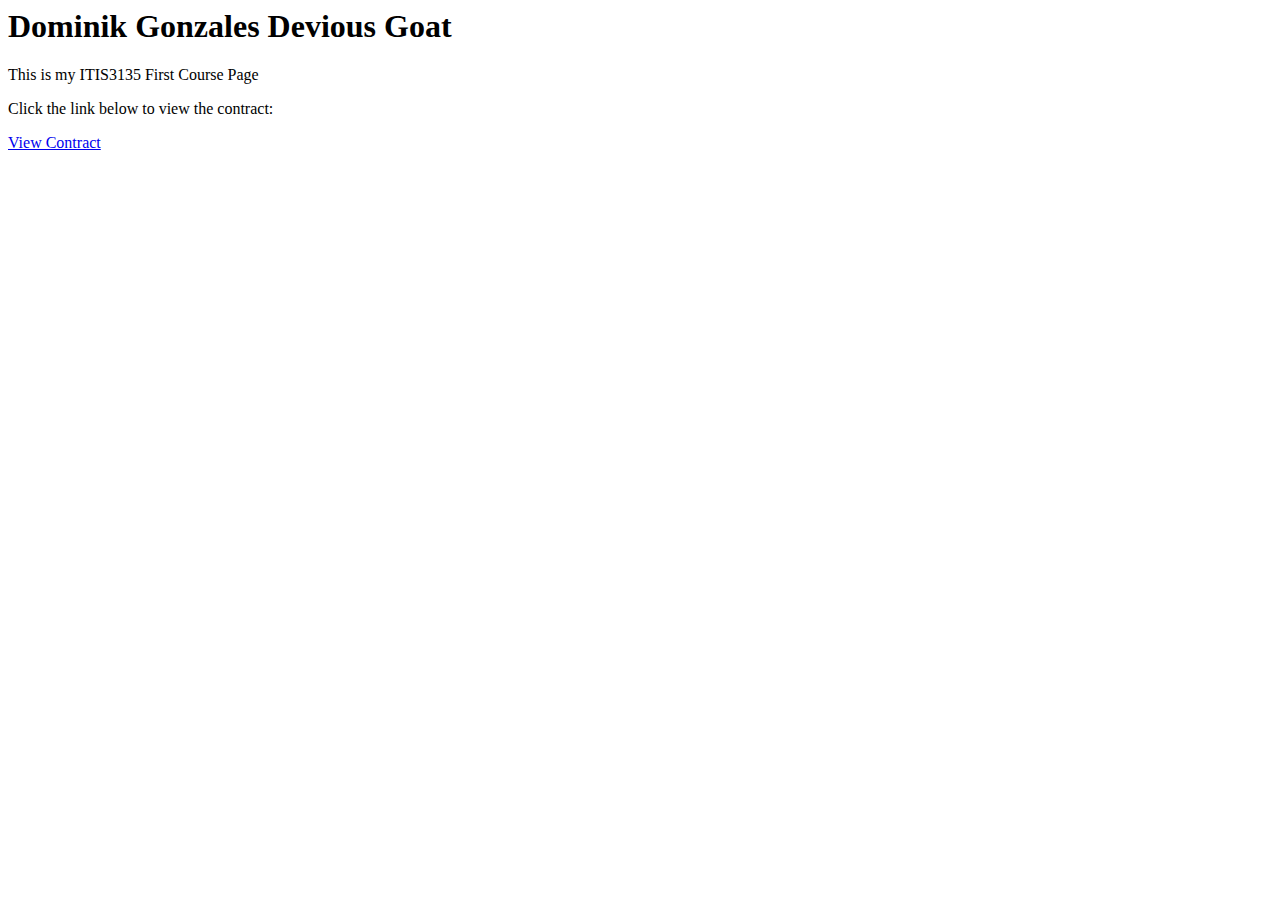
<file: index.html>
<title>ITIS3135 First Course Page</title>
</head>
<body>
    <h1>Dominik Gonzales Devious Goat</h1>
    <p>This is my ITIS3135 First Course Page</p>
    <p>Click the link below to view the contract:</p>
    
    <!-- Link to contract.html -->
    <a href="contract.html">View Contract</a>
</body>
</file>
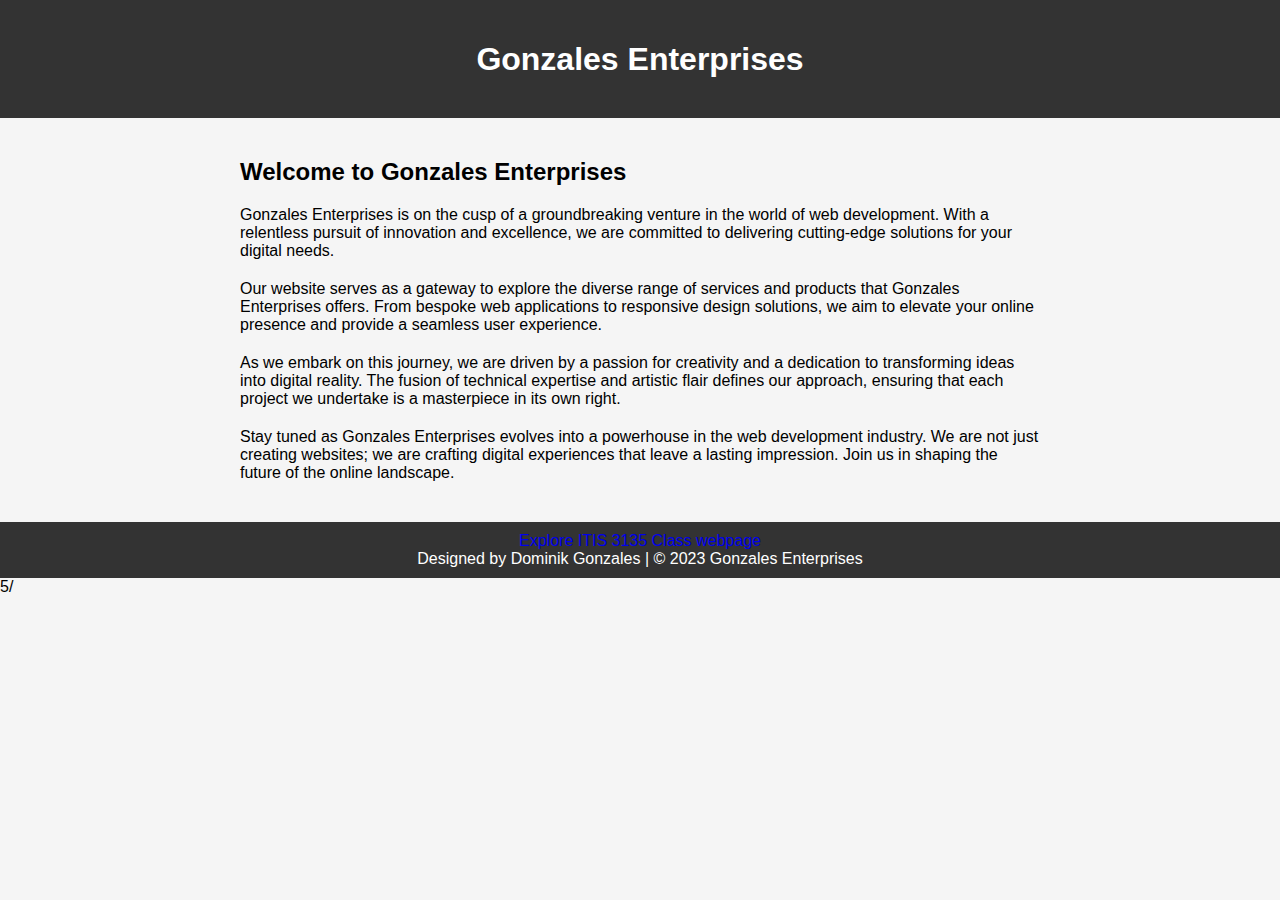
<file: itis3135/gonzalesenterprise.com/index.html>
<!DOCTYPE html>
<html>

<head>
    <meta charset="UTF-8">
    <title>Dominik Gonzales || ITIS 3135 || Gonzales Enterprises</title>
    <style>
        body {
            font-family: 'Segoe UI', Tahoma, Geneva, Verdana, sans-serif;
            background-color: #f5f5f5;
            margin: 0;
            padding: 0;
            box-sizing: border-box;
        }

        header {
            background-color: #333;
            color: #fff;
            text-align: center;
            padding: 20px 0;
        }

        footer {
            background-color: #333;
            color: #fff;
            text-align: center;
            padding: 10px 0;
        }

        .container {
            max-width: 800px;
            margin: 0 auto;
            padding: 20px;
        }

        a {
            color: rgb(63, 28, 28)6a;
            text-decoration: none;
        }

        a:hover {
            color: #8a0000; /* Darker red on hover */
        }

        h1, h2, p {
            margin-bottom: 20px;
        }
    </style>
</head>

<body>
    <header>
        <h1>Gonzales Enterprises</h1>
    </header>

    <div class="container">
        <h2>Welcome to Gonzales Enterprises</h2>
        <p>Gonzales Enterprises is on the cusp of a groundbreaking venture in the world of web development. With a relentless pursuit of innovation and excellence, we are committed to delivering cutting-edge solutions for your digital needs.</p>

        <p>Our website serves as a gateway to explore the diverse range of services and products that Gonzales Enterprises offers. From bespoke web applications to responsive design solutions, we aim to elevate your online presence and provide a seamless user experience.</p>

        <p>As we embark on this journey, we are driven by a passion for creativity and a dedication to transforming ideas into digital reality. The fusion of technical expertise and artistic flair defines our approach, ensuring that each project we undertake is a masterpiece in its own right.</p>

        <p>Stay tuned as Gonzales Enterprises evolves into a powerhouse in the web development industry. We are not just creating websites; we are crafting digital experiences that leave a lasting impression. Join us in shaping the future of the online landscape.</p>
    </div>

    <footer>
        <a href="https://webpages.charlotte.edu/dgonza37/itis3135/">Explore ITIS 3135 Class webpage</a>
        <br> Designed by Dominik Gonzales</a> | &copy; 2023 Gonzales Enterprises
    </footer>5/
</body>

</html>
</file>
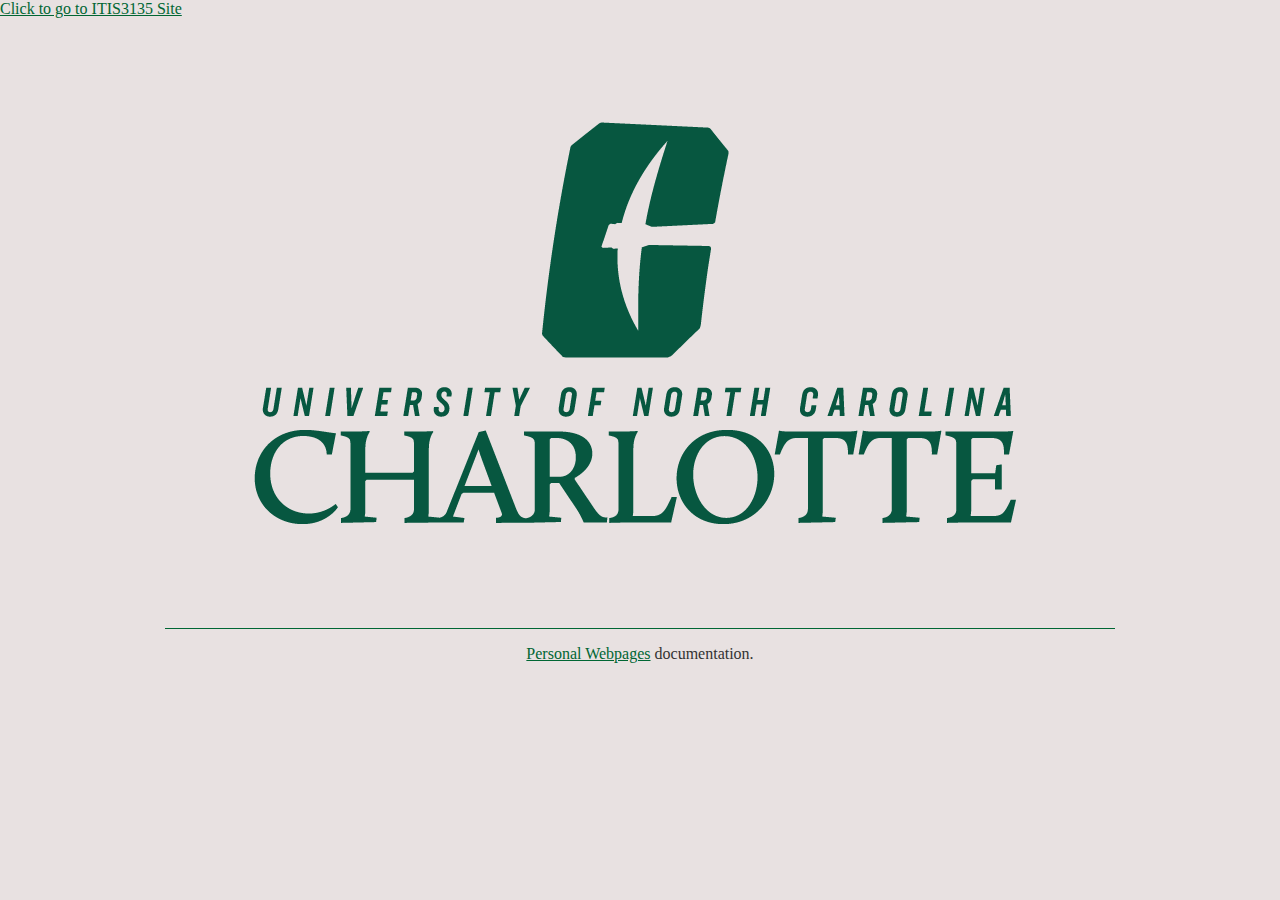
<file: itis3135/original_index.html>
<!DOCTYPE html>
<html>
	<head>
		<title>Personal Webpage | UNC Charlotte</title>
		<a href = "index.html/">Click to go to ITIS3135 Site</a>
		<style type="text/css">
			body {
				background-color: #e8e1e1;
				color: #333333;
				margin: 0;
				padding: 0;
			}
			#page-wrapper {
				height: 100%;
				width: 100%;
				max-width: 950px;
				margin: auto;
			}
			#logo-wrapper {
				padding-top: 20px;
				padding-bottom: 10px;
				text-align: center;
				border-bottom: 1px solid #006633;
			}
			#content-wrapper {
				width: 100%;
				max-width: 950px;
				margin: auto;
				text-align: center;
			}			
			a {
				color: #006633;
			}
		</style>
		<link rel="icon" type="image/png" href="data:image/png;base64,
		[base64]/VwD/P1cA/z9XAP8/VwD/P1cA/z9XAP8/VwD/P1cA9z9XAEkAAAAAAAAAAAAAAAAAAAAAAAAAAAAAAAA/VwDgP1cA/z9XAP8/VwD/P1cA/z5XAO0/VwDgP1cA/z9XAP8/VwD4OFAAIAAAAAAAAAAAAAAAAAAAAAAAAAAAPlcAxD9XAP8/VwD/P1cA/z9XAP8+VwCHP1cA0D9XAP8/VwD/P1cA/z5XAEYAAAAAAAAAAAAAAAAAAAAAAAAAAD9YAKY/VwD/P1cA/z9XAP8/VwD/QFUAMD5XAM0/VwD/P1cA/z9XAP8+VwBmAAAAAAAAAAAAAAAAAAAAAAAAAAA/VgCFP1cA/z9XAP8/VwD/PlYA9VVVAAM/VwDCP1cA/z9XAP8/VwD/QFYAiAAAAAAAAAAAAAAAAAAAAAAAAAAAPlUAYz9XAP8/VwD/P1cA/z9XAN8AAAAAPlcAsD9XAP8/VwD/P1cA/z5XAK0AAAAAAAAAAAAAAAAAAAAAAAAAAD5WAD4/VwD/P1cA/z9XAPM/WABdAAAAAD5VAFc/VgCaP1cAlj5WAJE9VwBwAAAAAAAAAAAAAAAAAAAAAAAAAABDWQAXP1cA/j9XAP8/VwD/QFMANAAAAAA7TgANPVUANj1VACo7VQAePFoAEQAAAAAAAAAAAAAAAAAAAAAAAAAAAAAAAT9WAOw/VwD/P1cA/z5XAP0+VwBGQFgAQD9XAP8/VwD/P1cA/z9XAP87VQAnAAAAAAAAAAAAAAAAAAAAAAAAAAA/VwDBP1cA/z9XAP8/VwD/P1cAojtOAA0/VwD6P1cA/z9XAP8/VwD/PlYAVgAAAAAAAAAAAAAAAAAAAAAAAAAAPlcAkz9XAP8/VwD/P1cA/z5XAPk8UgAiP1YAxj9XAP8/VwD/P1cA/z5XAIcAAAAAAAAAAAAAAAAAAAAAAAAAAD5YAGM/VwD/P1cA/z9XAP8/VwD/PlYAtD9XAH4/VwD/P1cA/z9XAP8/WAC6AAAAAAAAAAAAAAAAAAAAAAAAAAA9WQAuP1cA/z9XAP8/VwD/P1cA/z9XAP8/VwCfP1cA/z9XAP8/VwD/P1cA1AAAAAAAAAAAAAAAAAAAAAAAAAAAAAAAAD9WAGU/VgD4P1cA/z9XAP8/VwD/P1cA/D9XAP4/VwD/[base64]/j5WAP4+VgD+PlYA/j5WAP4+VgD+PlYA/j5WAP4+VgD+PlYA/j5WAP4/VwDXQFgAIAAAAAAAAAAAAAAAAAAAAAAAAAAAAAAAAAAAAAAAAAAAAAAAAAAAAAAAAAAAAAAAAAAAAAAAAAAAVVUAAz9XAKI/VwD/P1cA/z9XAP8/VwD/P1cA/z9XAP8/VwD/P1cA/z9XAP8/VwD/P1cA/z9XAP8/VwD/P1cA/z9XAP8/VgDePlUAIQAAAAAAAAAAAAAAAAAAAAAAAAAAAAAAAAAAAAAAAAAAAAAAAAAAAAAAAAAAAAAAAAAAAAA+VwCPP1cA/z9XAP8/VwD/P1cA/z9XAP8/VwD/P1cA/z9XAP8/VwD/P1cA/z9XAP8/VwD/P1cA/z9XAP8/VwD/P1cA/z9XAP8/VwDfPFcAJgAAAAAAAAAAAAAAAAAAAAAAAAAAAAAAAAAAAAAAAAAAAAAAAAAAAAAAAAAAAAAAAD9XAM4/VwD/P1cA/z9XAP8/VwD/P1cA/z9XAP8/VwD/P1cA/z9XAP8/VwD/P1cA/j5WAOE/VwD/P1cA/z9XAP8/VwD/P1cA/z9XAP8+VwDlOlIAHwAAAAAAAAAAAAAAAAAAAAAAAAAAAAAAAAAAAAAAAAAAAAAAAAAAAAAAAAAAPlgAtD9XAP8/VwD/P1cA/z9XAP8/VwD/P1cA/z9XAP8/VwD/P1cA/z9XAP8+VgC6P1YAoz9XAP8/VwD/P1cA/z9XAP8/VwD/P1cA/z9XAP89VQBgAAAAAAAAAAAAAAAAAAAAAAAAAAAAAAAAAAAAAAAAAAAAAAAAAAAAAAAAAAA+WACXP1cA/z9XAP8/VwD/P1cA/z9XAP8/VwD/P1cA/z9XAP8/VwD/P1cA/z1YAEM/VwCiP1cA/z9XAP8/VwD/P1cA/z9XAP8/VwD/P1cA/z9XAH4AAAAAAAAAAAAAAAAAAAAAAAAAAAAAAAAAAAAAAAAAAAAAAAAAAAAAAAAAAD9YAHo/VwD/P1cA/z9XAP8/VwD/P1cA/z9XAP8/VwD/P1cA/z9XAP8/VgDYVVUAAz9XAKI/VwD/P1cA/z9XAP8/VwD/P1cA/z9XAP8/VwD/P1cAmwAAAAAAAAAAAAAAAAAAAAAAAAAAAAAAAAAAAAAAAAAAAAAAAAAAAAAAAAAAP1gAXT9XAP8/VwD/P1cA/z9XAP8/VwD/P1cA/z9XAP8/VwD/P1cA/z5XAIQAAAAAP1cAnz9XAP8/VwD/P1cA/z9XAP8/VwD/P1cA/z9XAP8+VwC8AAAAAAAAAAAAAAAAAAAAAAAAAAAAAAAAAAAAAAAAAAAAAAAAAAAAAAAAAAA/WAA9P1cA/z9XAP8/VwD/P1cA/z9XAP8/VwD/P1cA/z9XAP8/VwD/PlYAPgAAAAA+VwCYP1cA/z9XAP8/VwD/P1cA/z9XAP8/VwD/P1cA/z5XAN0AAAAAAAAAAAAAAAAAAAAAAAAAAAAAAAAAAAAAAAAAAAAAAAAAAAAAAAAAAD5YAB0+VgD+P1cA/z9XAP8/VwD/P1cA/z9XAP8/VwD/P1cA/z9WAPg3SQAOAAAAAD9XAI0/VwD/P1cA/z9XAP8/VwD/P1cA/z9XAP8/VwD/P1cA9jlVAAkAAAAAAAAAAAAAAAAAAAAAAAAAAAAAAAAAAAAAAAAAAAAAAAAAAAAASUkABz9XAPM/VwD/P1cA/z9XAP8/VwD/P1cA/z9XAP8/VwD/P1cA3wAAAAAAAAAAPlYAfz9XAP8/VwD/P1cA/z9XAP8/VwD/P1cA/z9XAP8/VwD+QFUAJAAAAAAAAAAAAAAAAAAAAAAAAAAAAAAAAAAAAAAAAAAAAAAAAAAAAAAAAAAAP1cA1z9XAP8/VwD/P1cA/z9XAP8/VwD/P1cA/z9XAP8/VwDFAAAAAAAAAAA/VwBtP1cA/z9XAP8/VwD/P1cA/z9XAP8/VwD/P1cA/z9XAP89VgBHAAAAAAAAAAAAAAAAAAAAAAAAAAAAAAAAAAAAAAAAAAAAAAAAAAAAAAAAAAA+VgC0P1cA/z9XAP8/VwD/P1cA/z9XAP8/VwD/P1cA/z5WALoAAAAAAAAAAD5VAFc/VwD/P1cA/z9XAP8/VwD/P1cA/z9XAP8/VwD/P1cA/z9WAG4AAAAAAAAAAAAAAAAAAAAAAAAAAAAAAAAAAAAAAAAAAAAAAAAAAAAAAAAAAD5XAI8/VwD/P1cA/z9XAP8/VwD/P1cA/z9XAPU+VgDhPlcAkwAAAAAAAAAAPFgANz5WAP4/VwD/P1cA/z9XAP8/VgD+PlYA/j5WAP4+VgD+PlYAlAAAAAAAAAAAAAAAAAAAAAAAAAAAAAAAAAAAAAAAAAAAAAAAAAAAAAAAAAAAP1cAaT9XAP8/VwD/P1cA/z9XAP8/VwD/P1YA2wCAAAIAAAAAAAAAAAAAAAAAAAABPFcAJj5UADo9VwAyPVcAMj5XAClAUwAoPFIAIjtVAB4zVQAPAAAAAAAAAAAAAAAAAAAAAAAAAAAAAAAAAAAAAAAAAAAAAAAAAAAAAAAAAAA+VQBCP1cA/z9XAP8/VwD/P1cA/z9XAP8/VwD+PFUAMwAAAAAAAAAAAAAAAAAAAAAAAAAAAAAAAAAAAAAAAAAAAAAAAAAAAAAAAAAAAAAAAAAAAAAAAAAAAAAAAAAAAAAAAAAAAAAAAAAAAAAAAAAAAAAAAAAAAAAAAAAAAAAAAEJVABs/VwD9P1cA/z9XAP8/VwD/P1cA/z9XAP8/VgCOQFAAEACAAAIAAAAAAAAAADtTADQ+VgBzPlcAZz5YAFo+VQBOPlUAQj1VADY+VwApQFIAHAAAAAIAAAAAAAAAAAAAAAAAAAAAAAAAAAAAAAAAAAAAAAAAAAAAAAAAAAAAVVUAAz9WAOw/VwD/P1cA/z9XAP8/VwD/P1cA/z9XAP8/VgD4PlgAYwAAAAAAAAAAP1YAmj9XAP8/VwD/P1cA/z9XAP8/VwD/P1cA/z9XAP8/VwD/PFMANwAAAAAAAAAAAAAAAAAAAAAAAAAAAAAAAAAAAAAAAAAAAAAAAAAAAAAAAAAAPlcAxT9XAP8/VwD/P1cA/z9XAP8/VwD/P1cA/z9XAP8+VgC0AAAAAAAAAAA+VwBnP1cA/z9XAP8/VwD/P1cA/z9XAP8/VwD/P1cA/z9XAP9AVwBkAAAAAAAAAAAAAAAAAAAAAAAAAAAAAAAAAAAAAAAAAAAAAAAAAAAAAAAAAAA/VwCZP1cA/z9XAP8/VwD/P1cA/z9XAP8/VwD/P1cA/z9XAPdAVQAYAAAAAD1ZAC4/VwD/P1cA/z9XAP8/VwD/P1cA/z9XAP8/VwD/P1cA/z5XAJMAAAAAAAAAAAAAAAAAAAAAAAAAAAAAAAAAAAAAAAAAAAAAAAAAAAAAAAAAAEBXAGw/VwD/P1cA/z9XAP8/VwD/P1cA/z9XAP8/VwD/P1cA/z9YAHoAAAAAKlUABj9XAOs/VwD/P1cA/z9XAP8/VwD/P1cA/z9XAP8/VwD/PlcAxAAAAAAAAAAAAAAAAAAAAAAAAAAAAAAAAAAAAAAAAAAAAAAAAAAAAAAAAAAAQVUAPz9XAP8/VwD/P1cA/z9XAP8/VwD/P1cA/z9XAP8/VwD/P1YA5kBVAAwAAAAAP1cArz9XAP8/VwD/P1cA/z9XAP8/VwD/P1cA/z9XAP8/VgDvKlUABgAAAAAAAAAAAAAAAAAAAAAAAAAAAAAAAAAAAAAAAAAAAAAAAAAAAABAWQAUP1cA+j9XAP8/VwD/P1cA/z9XAP8/VwD/P1cA/z9XAP8/VwD/P1YAfQAAAAA/VwBqP1cA/z9XAP8/VwD/P1cA/z9XAP8/VwD/P1cA/z9XAP9AUwAoAAAAAAAAAAAAAAAAAAAAAAAAAAAAAAAAAAAAAAAAAAAAAAAAAAAAAAAAAAA/VwDeP1cA/z9XAP8/VwD/P1cA/z9XAP8/VwD/P1cA/z9XAP8/VwDzPFoAIkJXACM+VwD9P1cA/z9XAP8/VwD/P1cA/z9XAP8/VwD/P1cA/z1WAFwAAAAAAAAAAAAAAAAAAAAAAAAAAAAAAAAAAAAAAAAAAAAAAAAAAAAAAAAAAD5XAK0/VwD/P1cA/z9XAP8/VwD/P1cA/z9XAP8/VwD/P1cA/z9XAP8+VwC8QEAABD9XANQ/VwD/P1cA/z9XAP8/VwD/P1cA/z9XAP8/VwD/PlcAkAAAAAAAAAAAAAAAAAAAAAAAAAAAAAAAAAAAAAAAAAAAAAAAAAAAAAAAAAAAP1YAej9XAP8/VwD/P1cA/z9XAP8/VwD/P1cA/z9XAP8/VwD/P1cA/z9XAP8/VgB6P1YAhj9XAP8/VwD/P1cA/z9XAP8/VwD/P1cA/z9XAP8+VwDFAAAAAAAAAAAAAAAAAAAAAAAAAAAAAAAAAAAAAAAAAAAAAAAAAAAAAAAAAABAWABAP1cA/j9XAP8/VwD/P1cA/z9XAP8/VwD/P1cA/z9XAP8/VwD/P1cA/z9XAPo/VwCBP1cA/j9XAP8/VwD/P1cA/z9XAP8/VwD/P1cA/z9XAI0AAAAAAAAAAAAAAAAAAAAAAAAAAAAAAAAAAAAAAAAAAAAAAAAAAAAAAAAAAAAAAABAVwBkP1cA9j9XAP8/VwD/P1cA/z9XAP8/VwD/P1cA/z9XAP8/VwD/P1cA/z9XAPM/VwD8P1cA/z9XAP8/VwD/P1cA/z9XAP8+VwC8KlUABgAAAAAAAAAAAAAAAAAAAAAAAAAAAAAAAAAAAAAAAAAAAAAAAAAAAAAAAAAAAAAAAAAAAAA/VQA5P1cA4j9XAP8/VwD/P1cA/z9XAP8/VwD/P1cA/z9XAP8/VwD/P1cA/z9XAP8/VwD/P1cA/z9XAP8/VwD/P1cA3zpRABYAAAAAAAAAAAAAAAAAAAAAAAAAAAAAAAAAAAAAAAAAAAAAAAAAAAAAAAAAAAAAAAAAAAAAAAAAAAAAAABAVQAYPlcArD5XAMQ+VgC4P1YAqz9XAJ8+VwCTPlcAhz9YAHo/[base64]/[base64]/VwD7P1cA/z9XAP8/VwD/P1cA/z9XAP8/VwD/P1cA/z9XAP8/VwD/P1cA/z9XAP8/VwD/P1cA/z9XAP8/VwD/P1cA/z9XAP8/VwD/P1cA/z5XAPk/VwClQFkAFAAAAAAAAAAAAAAAAAAAAAAAAAAAAAAAAAAAAAAAAAAAAAAAAAAAAAAAAAAAAAAAAAAAAAAAAAAAAAAAAAAAAAAAAAAAAAAAAAAAAAAAAAAAAAAAAAAAAABDWQAXQFcAsD9XAP8/VwD/P1cA/z9XAP8/VwD/P1cA/z9XAP8/VwD/P1cA/z9XAP8/VwD/P1cA/z9XAP8/VwD/P1cA/z9XAP8/VwD/P1cA/z9XAP8/VwD/P1cA/z9XAP8/VwD+P1YApkBZABQAAAAAAAAAAAAAAAAAAAAAAAAAAAAAAAAAAAAAAAAAAAAAAAAAAAAAAAAAAAAAAAAAAAAAAAAAAAAAAAAAAAAAAAAAAAAAAAAAAAAAAAAAAEBZABQ/VwCbPlcA+T9XAP8/VwD/P1cA/z9XAP8/VwD/P1cA/z9XAP8/VwD/P1cA/z9XAP8/VwD/P1cA/z9XAP8/VwD/P1cA/z9XAP8/VwD/P1cA/z9XAP8/VwD/P1cA/z9XAP8/VwD/P1cA/j9YAKlCVwAjAAAAAAAAAAAAAAAAAAAAAAAAAAAAAAAAAAAAAAAAAAAAAAAAAAAAAAAAAAAAAAAAAAAAAAAAAAAAAAAAAAAAAAAAAAAAAAAAAAAAAD9XAIk/VwD3P1cA/z9XAP8/VwD/P1cA/z9XAP8/VwD/P1cA/z9XAP8/VwD/P1cA/z9XAP8/VwD/P1cA/z9XAP8/VwD/P1cA/z9XAP8/VwD/P1cA/z9XAP8/VwD/P1cA/z9XAP8/VwD/P1cA/z9XAPs+VgCxQFUAGAAAAAAAAAAAAAAAAAAAAAAAAAAAAAAAAAAAAAAAAAAAAAAAAAAAAAAAAAAAAAAAAAAAAAAAAAAAAAAAAAAAAAAAAAAAAAAAAD9XALU/VwD/P1cA/z9XAP8/VwD/P1cA/z9XAP8/VwD/P1cA/z9XAP8/VwD/P1cA/z9XAP8/VwD/P1cA/z9XAP8/VwD/P1cA/j9XAOo/VwD+P1cA/z9XAP8/VwD/P1cA/z9XAP8/VwD/P1cA/z9XAP8/VwD+P1cAuTpdABYAAAAAAAAAAAAAAAAAAAAAAAAAAAAAAAAAAAAAAAAAAAAAAAAAAAAAAAAAAAAAAAAAAAAAAAAAAAAAAAAAAAAAAAAAAD9XAJk/VwD/P1cA/z9XAP8/VwD/P1cA/z9XAP8/VwD/P1cA/z9XAP8/VwD/P1cA/z9XAP8/VwD/P1cA/z9XAP8/VwD/P1cA3j9WAIY+VgD+P1cA/z9XAP8/VwD/P1cA/z9XAP8/VwD/P1cA/z9XAP8/VwD/P1cA/z9WAHkAAAAAAAAAAAAAAAAAAAAAAAAAAAAAAAAAAAAAAAAAAAAAAAAAAAAAAAAAAAAAAAAAAAAAAAAAAAAAAAAAAAAAAAAAAEBXAHs/VwD/P1cA/z9XAP8/VwD/P1cA/z9XAP8/VwD/P1cA/z9XAP8/VwD/P1cA/z9XAP8/VwD/P1cA/z9XAP8+VwD9PVcAbEBXAGc+VgD+P1cA/z9XAP8/VwD/P1cA/z9XAP8/VwD/P1cA/z9XAP8/VwD/P1cA/z9WAKYAAAABAAAAAAAAAAAAAAAAAAAAAAAAAAAAAAAAAAAAAAAAAAAAAAAAAAAAAAAAAAAAAAAAAAAAAAAAAAAAAAAAAAAAAEBWAFw+VgD+P1cA/z9XAP8/VwD/P1cA/z9XAP8/VwD/P1cA/z9XAP8/VwD/P1cA/z9XAP8/VwD/P1cA/z9XAP8/VwDUQlIAHz5VAGY+VgD+P1cA/z9XAP8/VwD/P1cA/z9XAP8/VwD/P1cA/z9XAP8/VwD/P1cA/z5XAMRAQAAEAAAAAAAAAAAAAAAAAAAAAAAAAAAAAAAAAAAAAAAAAAAAAAAAAAAAAAAAAAAAAAAAAAAAAAAAAAAAAAAAAAAAADxYAEA/VwD7P1cA/z9XAP8/VwD/P1cA/z9XAP8/VwD/P1cA/z9XAP8/VwD/P1cA/z9XAP8/VwD/P1cA/z9XAPxAVwCMQGAACD5VAGY+VgD+P1cA/z9XAP8/VwD/P1cA/z9XAP8/VwD/P1cA/z9XAP8/VwD/P1cA/z9XANM8WgARAAAAAAAAAAAAAAAAAAAAAAAAAAAAAAAAAAAAAAAAAAAAAAAAAAAAAAAAAAAAAAAAAAAAAAAAAAAAAAAAAAAAAD1ZAC4/VwDwP1cA/z9XAP8/VwD/P1cA/z9XAP8/VwD/P1cA/z9XAP8/VwD/P1cA/z9XAP8/VwD/P1cA/z9XAO1AVwBMAAAAAD5VAGY+VgD+P1cA/z9XAP8/VwD/P1cA/z9XAP8/VwD/P1cA/z9XAP8/VwD/P1cA/z9XAN48WgAiAAAAAAAAAAAAAAAAAAAAAAAAAAAAAAAAAAAAAAAAAAAAAAAAAAAAAAAAAAAAAAAAAAAAAAAAAAAAAAAAAAAAAEJXACM/VwDgP1cA/z9XAP8/VwD/P1cA/z9XAP8/VwD/P1cA/z9XAP8/VwD/P1cA/z9XAP8/VwD/P1cA/z5WANU6UQAWAAAAAD9WAGU+VgD+P1cA/z9XAP8/VwD/P1cA/z9XAP8/VwD/P1cA/z9XAP8/VwD/P1cA/z9XAOdBWAA3AAAAAAAAAAAAAAAAAAAAAAAAAAAAAAAAAAAAAAAAAAAAAAAAAAAAAAAAAAAAAAAAAAAAAAAAAAAAAAAAAAAAADtYABo+VwDNP1cA/z9XAP8/VwD/P1cA/z9XAP8/VwD/P1cA/z9XAP8/VwD/P1cA/z9XAP8/VwD/P1cA/z5XAJwAgAACAAAAAD5YAFo+VwD9P1cA/z9XAP8/VwD/P1cA/z9XAP8/VwD/P1cA/z9XAP8/VwD/P1cA/z9XAO4/VgBNAAAAAAAAAAAAAAAAAAAAAAAAAAAAAAAAAAAAAAAAAAAAAAAAAAAAAAAAAAAAAAAAAAAAAAAAAAAAAAAAAAAAAENRABM/WAC3P1cA/z9XAP8/VwD/P1cA/z9XAP8/VwD/P1cA/z9XAP8/VwD/P1cA/z9XAP8/VwD/P1cA/z5ZAFYAAAAAAAAAAD5WAFY+VwD9P1cA/z9XAP8/VwD/P1cA/z9XAP8/VwD/P1cA/z9XAP8/VwD/P1cA/z9XAPU+WABjAAAAAAAAAAAAAAAAAAAAAAAAAAAAAAAAAAAAAAAAAAAAAAAAAAAAAAAAAAAAAAAAAAAAAAAAAAAAAAAAAAAAAEBVAAw9VwCiP1cA/z9XAP8/VwD/P1cA/z9XAP8/VwD/P1cA/z9XAP8/VwD/P1cA/z9XAP8/VwD/PlcA+TtVAB4AAAAAAAAAAEFWAEc+VwD9P1cA/z9XAP8/VwD/P1cA/z9XAP8/VwD/P1cA/z9XAP8/VwD/P1cA/z9XAPs/VgB6AAAAAgAAAAAAAAAAAAAAAAAAAAAAAAAAAAAAAAAAAAAAAAAAAAAAAAAAAAAAAAAAAAAAAAAAAAAAAAAAAAAAADNmAAU+VwCMP1cA/j9XAP8/VwD/P1cA/z9XAP8/VwD/P1cA/z9XAP8/VwD/P1cA/z9XAP8/VwD/PlYA4VVVAAYAAAAAAAAAADtVADw/VwD8P1cA/z9XAP8/VwD/P1cA/z9XAP8/VwD/P1cA/z9XAP8/VwD/P1cA/z9XAP4/VgCRSUkABwAAAAAAAAAAAAAAAAAAAAAAAAAAAAAAAAAAAAAAAAAAAAAAAAAAAAAAAAAAAAAAAAAAAAAAAAAAAAAAAACAAAI/VwB1P1cA+j9XAP8/VwD/P1cA/z9XAP8/VwD/P1cA/z9XAP8/VwD/P1cA/z9XAP8/VwD/PlcAwQAAAAAAAAAAAAAAAD1XADI/VwD2P1cA/z9XAP8/VwD/P1cA/z9XAP8/VwD/P1cA/z9XAP8/VwD/P1cA/z9XAP8/VgCpN1sADgAAAAAAAAAAAAAAAAAAAAAAAAAAAAAAAAAAAAAAAAAAAAAAAAAAAAAAAAAAAAAAAAAAAAAAAAAAAAAAAAAAAAA/WABdP1cA8z9XAP8/VwD/P1cA/z9XAP8/VwD/P1cA/z9XAP8/VwD/P1cA/z9XAP8/VwD/QFYApAAAAAAAAAAAAAAAADtZACs+VwDtP1cA/z9XAP8/VwD/P1cA/z9XAP8/VwD/P1cA/z9XAP8/VwD/P1cA/z9XAP8+VwDBOlEAFgAAAAAAAAAAAAAAAAAAAAAAAAAAAAAAAAAAAAAAAAAAAAAAAAAAAAAAAAAAAAAAAAAAAAAAAAAAAAAAAAAAAAA+VwBGP1YA7D9XAP8/VwD/P1cA/z9XAP8/VwD/P1cA/z9XAP8/VwD/P1cA/z9XAP8/VwD/PlYAlAAAAAAAAAAAAAAAAEJXACM/VwDhP1cA/z9XAP8/VwD/P1cA/z9XAP8/VwD/P1cA/z9XAP8/VwD/P1cA/z9XAP8/VwDaO1UAHgAAAAAAAAAAAAAAAAAAAAAAAAAAAAAAAAAAAAAAAAAAAAAAAAAAAAAAAAAAAAAAAAAAAAAAAAAAAAAAAAAAAAA8VwAvP1cA5D9XAP8/VwD/P1cA/z9XAP8/VwD/P1cA/z9XAP8/VwD/P1cA/z9XAP8/VwD/PVcAiQAAAAAAAAAAAAAAAEBSABw/VgDSP1cA/z9XAP8/VwD/P1cA/z9XAP8/VwD/P1cA/z9XAP8/VwD/P1cA/z9XAP8/VwDwPlUALQAAAAAAAAAAAAAAAAAAAAAAAAAAAAAAAAAAAAAAAAAAAAAAAAAAAAAAAAAAAAAAAAAAAAAAAAAAAAAAAAAAAAA3WQAXP1cA2j9XAP8/VwD/P1cA/z9XAP8/VwD/P1cA/z9XAP8/VwD/P1cA+j5WAPU/VwDwP1cAigAAAAAAAAAAAAAAAD1VABU/WAC9P1cA/z9XAP8/VwD/P1cA/z9XAP8/VwD/P1cA/z9XAP8/VwD/P1cA/z9XAP8/VwD7PVUASwAAAAAAAAAAAAAAAAAAAAAAAAAAAAAAAAAAAAAAAAAAAAAAAAAAAAAAAAAAAAAAAAAAAAAAAAAAAAAAAAAAAABAYAAIP1gAwz9XAP8/VwD/P1cA/z9XAP8/VwD/P1cA/z9XAP8/VwD/P1cAwT9XAGE9WABUQFkAKAAAAAAAAAAAAAAAAEBAAAg9VQBgPlYAsT9XALs+VgC0PlYAsT5WALE+VwCtP1cApz9WAKc+VwClP1cAnz5WAJ0/VwCbQVUAMwAAAAAAAAAAAAAAAAAAAAAAAAAAAAAAAAAAAAAAAAAAAAAAAAAAAAAAAAAAAAAAAAAAAAAAAAAAAAAAAAAAAAAAAAABPlcApD9XAP8/VwD/P1cA/z9XAP8/VwD/P1cA/z9XAP8/VwD/[base64]/VwD/P1cA/z9XAP8/VwD/P1cA/z9XAP8/VwD/PlcA/[base64]/VwD/P1cA/z9XAP8/VwD/P1cA/z9XAP8/VwD/P1cA/[base64]/VwD/P1cA/z9XAP8/VwD/P1cA/z9XAP8/VwD/P1cA/z9XANk9VgA7QFAAECpVAAYAAAAAAAAAAAAAAABAUAAQP1YAeT9WALs/VgCxP1cAqj5XAJk9VwCNPlYAfz5WAHM9VwBkPlYAVj1WAEdBUgA7O1kAKzMzAAUAAAAAAAAAAAAAAAAAAAAAAAAAAAAAAAAAAAAAAAAAAAAAAAAAAAAAAAAAAAAAAAAAAAAAAAAAAAAAAAAAAAAAM00ACj9WAOc/VwD/P1cA/z9XAP8/VwD/P1cA/z9XAP8/VwD/P1cA/z9XAP8/VwD+PlcA7T9XAI0AAAABAAAAAAAAAABDWgAiP1cA3z9XAP8/VwD/P1cA/z9XAP8/VwD/P1cA/z9XAP8/VwD/P1cA/z9XAP8/VwD/P1cA/j5VAE4AAAAAAAAAAAAAAAAAAAAAAAAAAAAAAAAAAAAAAAAAAAAAAAAAAAAAAAAAAAAAAAAAAAAAAAAAAAAAAAAAAAAAAAAAAD9YAMM/VwD/P1cA/z9XAP8/VwD/P1cA/z9XAP8/VwD/P1cA/z9XAP8/VwD/P1cA/z9XAM5DXgATAAAAAAAAAABGXQALQFcAyD9XAP8/VwD/P1cA/z9XAP8/VwD/P1cA/z9XAP8/VwD/P1cA/z9XAP8/VwD/P1cA/z9XAIEAAAAAAAAAAAAAAAAAAAAAAAAAAAAAAAAAAAAAAAAAAAAAAAAAAAAAAAAAAAAAAAAAAAAAAAAAAAAAAAAAAAAAAAAAAD9WAJI/VwD/P1cA/z9XAP8/VwD/P1cA/z9XAP8/VwD/P1cA/z9XAP8/VwD/P1cA/z9XAOo+WQBCAAAAAAAAAAAAAAABP1cAmz9XAP8/VwD/P1cA/z9XAP8/VwD/P1cA/z9XAP8/VwD/P1cA/z9XAP8/VwD/P1cA/z9WAK9VVQADAAAAAAAAAAAAAAAAAAAAAAAAAAAAAAAAAAAAAAAAAAAAAAAAAAAAAAAAAAAAAAAAAAAAAAAAAAAAAAAAAAAAAD5YAGM/VwD+P1cA/z9XAP8/VwD/P1cA/z9XAP8/VwD/P1cA/z9XAP8/VwD/P1cA/z9XAPo+VgB/QEAABAAAAAAAAAAAP1UAXT9XAP8/VwD/P1cA/z9XAP8/VwD/P1cA/z9XAP8/VwD/P1cA/z9XAP8/VwD/P1cA/z9WANNAYAAQAAAAAAAAAAAAAAAAAAAAAAAAAAAAAAAAAAAAAAAAAAAAAAAAAAAAAAAAAAAAAAAAAAAAAAAAAAAAAAAAAAAAADtVADw/VwD2P1cA/z9XAP8/VwD/P1cA/z9XAP8/VwD/P1cA/z9XAP8/VwD/P1cA/z9XAP8/VwDCQ1kAFwAAAAAAAAAAQlcAIz9XAPc/VwD/P1cA/z9XAP8/VwD/P1cA/z9XAP8/VwD/P1cA/z9XAP8/VwD/P1cA/z9WAONAVwAsAAAAAAAAAAAAAAAAAAAAAAAAAAAAAAAAAAAAAAAAAAAAAAAAAAAAAAAAAAAAAAAAAAAAAAAAAAAAAAAAAAAAAEJXACM/WADjP1cA/z9XAP8/VwD/P1cA/z9XAP8/VwD/P1cA/z9XAP8/VwD/P1cA/z9XAP8/VwD2P1YATQAAAAAAAAAAQEAABD9XANI/VwD/P1cA/z9XAP8/VwD/P1cA/z9XAP8/VwD/P1cA/z9XAP8/VwD/P1cA/z9XAO4/VgBNAAAAAAAAAAAAAAAAAAAAAAAAAAAAAAAAAAAAAAAAAAAAAAAAAAAAAAAAAAAAAAAAAAAAAAAAAAAAAAAAAAAAAEBVABg/WADGP1cA/z9XAP8/VwD/P1cA/z9XAP8/VwD/P1cA/z9XAP8/VwD/P1cA/z9XAP8/VwD/P1cAv0BAAAgAAAAAAAAAAD9XAI0/VwD/P1cA/z9XAP8/VwD/P1cA/z9XAP8/VwD/P1cA/z9XAP8/VwD/P1cA/z9XAPc9VwBtAAAAAQAAAAAAAAAAAAAAAAAAAAAAAAAAAAAAAAAAAAAAAAAAAAAAAAAAAAAAAAAAAAAAAAAAAAAAAAAAAAAAADdbAA4/VwCnP1cA/z9XAP8/VwD/P1cA/z9XAP8/VwD/P1cA/z9XAP8/VwD/P1cA/z9XAP8/VwD/P1cA+z5XAF4AAAAAAAAAAD5WAEo+VwD5P1cA/z9XAP8/VwD/P1cA/z9XAP8/VwD/P1cA/z9XAP8/VwD/P1cA/z9WAP4+VgCPKlUABgAAAAAAAAAAAAAAAAAAAAAAAAAAAAAAAAAAAAAAAAAAAAAAAAAAAAAAAAAAAAAAAAAAAAAAAAAAAAAAADNmAAU+VgCIPlcA/T9XAP8/VwD/P1cA/z9XAP8/VwD/P1cA/z9XAP8/VwD/P1cA/z9XAP8/VwD/P1cA/z9XANA7VQAeAAAAAD5VACE/VwDcP1cA/z9XAP8/VwD/P1cA/z9XAP8/VwD/P1cA/z9XAP8/VwD/P1cA/z9XAP8+VwCwQFAAEAAAAAAAAAAAAAAAAAAAAAAAAAAAAAAAAAAAAAAAAAAAAAAAAAAAAAAAAAAAAAAAAAAAAAAAAAAAAAAAAAAAAAA+VwBnP1cA9z9XAP8/VwD/P1cA/z9XAP8/VwD/P1cA/z9XAP8/VwD/P1cA/z9XAP8/VwD/P1cA/z9XAPg+VgB8M2YABUBQABA/VwCtP1cA/z9XAP8/VwD/P1cA/z9XAP8/VwD/P1cA/z9XAP8/VwD/P1cA/z9XAP8/VwDTPlgAHQAAAAAAAAAAAAAAAAAAAAAAAAAAAAAAAAAAAAAAAAAAAAAAAAAAAAAAAAAAAAAAAAAAAAAAAAAAAAAAAAAAAAA9VgBHP1gA7D9XAP8/VwD/P1cA/z9XAP8/VwD/P1cA/z9XAP8/VwD/P1cA/z9XAP8/VwD/P1cA/z9XAP8/VwDbQFgANFVVAAM+VwB7P1cA+j9XAP8/VwD/P1cA/z9XAP8/VwD/P1cA/z9XAP8/VwD/P1cA/z9XAP8/VwDvQVcALwAAAAAAAAAAAAAAAAAAAAAAAAAAAAAAAAAAAAAAAAAAAAAAAAAAAAAAAAAAAAAAAAAAAAAAAAAAAAAAAAAAAAA+UwAlP1cA3z9XAP8/VwD/P1cA/z9XAP8/VwD/P1cA/z9XAP8/VwD/P1cA/z9XAP8/VwD/P1cA/z9XAP8/VwD+P1cAvzNNAApAWQBIP1gA7D9XAP8/VwD/P1cA/z9XAP8/VwD/P1cA/z9XAP8/VwD/P1cA/z9XAP8+VwD9PVcAWAAAAAAAAAAAAAAAAAAAAAAAAAAAAAAAAAAAAAAAAAAAAAAAAAAAAAAAAAAAAAAAAAAAAAAAAAAAAAAAAAAAAABGXQALP1cAyz9XAP8/VwD/P1cA/z9XAP8/VwD/P1cA/z9XAP8/VwD/P1cA/z9XAP8/VwD/P1cA/z9XAP8/VwD/P1cA/z1XAIpAWAAgPlYA1T9XAP8/VwD/P1cA/z9XAP8/VwD/P1cA/z9XAP8/VwD/P1cA/z9XAP8/VwD/P1YAkQAAAAAAAAAAAAAAAAAAAAAAAAAAAAAAAAAAAAAAAAAAAAAAAAAAAAAAAAAAAAAAAAAAAAAAAAAAAAAAAAAAAAAAAAABP1cAnz9XAP8/VwD/P1cA/z9XAP8/VwD/P1cA/z9XAP8/VwD/P1cA/z9XAP8/VwD/P1cA/z9XAP8/VwD/P1cA/z9XAO49WABgP1cAnz9XAP8/VwD/P1cA/z9XAP8/VwD/P1cA/z9XAP8/VwD/P1cA/z9XAP8/VwD/P1cAogAAAAAAAAAAAAAAAAAAAAAAAAAAAAAAAAAAAAAAAAAAAAAAAAAAAAAAAAAAAAAAAAAAAAAAAAAAAAAAAAAAAAAAAAAAPlYAVj9XAPw/VwD/P1cA/z9XAP8/VwD/P1cA/z9XAP8/VwD/P1cA/z9XAP8/VwD/P1cA/z9XAP8/VwD/P1cA/z9XAP8+VwDdP1gAej5WAP4/VwD/P1cA/z9XAP8/VwD/P1cA/z9XAP8/VwD/P1cA/z9XAP8/VwDgQVMANwAAAAAAAAAAAAAAAAAAAAAAAAAAAAAAAAAAAAAAAAAAAAAAAAAAAAAAAAAAAAAAAAAAAAAAAAAAAAAAAAAAAAAAAAAAAP8AAT9XAGk/VgDnP1cA/j9XAP8/VwD/P1cA/z9XAP8/VwD/P1cA/z9XAP8/VwD/P1cA/z9XAP8/VwD/P1cA/z9XAP8/VwD/P1cA3z9WAPg/VwD/P1cA/z9XAP8/VwD/P1cA/z9XAP8/VwD/P1cA/z5XAPE+VwBmVVUAAwAAAAAAAAAAAAAAAAAAAAAAAAAAAAAAAAAAAAAAAAAAAAAAAAAAAAAAAAAAAAAAAAAAAAAAAAAAAAAAAAAAAAAAAAAAAAAAADNmAAU/VgBNPlcAzj9XAP8/VwD/P1cA/z9XAP8/VwD/P1cA/z9XAP8/VwD/P1cA/z9XAP8/VwD/P1cA/z9XAP8/VwD/P1cA/z9XAP8/VwD/P1cA/z9XAP8/VwD/P1cA/z9XAP8/VwD/P1cA/D5WAItAVQAMAAAAAAAAAAAAAAAAAAAAAAAAAAAAAAAAAAAAAAAAAAAAAAAAAAAAAAAAAAAAAAAAAAAAAAAAAAAAAAAAAAAAAAAAAAAAAAAAAAAAAAAAAACAgAACOlAAIz9WALI/VwD9P1cA/z9XAP8/VwD/P1cA/z9XAP8/VwD/P1cA/z9XAP8/VwD/P1cA/z9XAP8/VwD/P1cA/z9XAP8/VwD/P1cA/z9XAP8/VwD/P1cA/z9XAP8/VwD/P1cAqjtOAA0AAAAAAAAAAAAAAAAAAAAAAAAAAAAAAAAAAAAAAAAAAAAAAAAAAAAAAAAAAAAAAAAAAAAAAAAAAAAAAAAAAAAAAAAAAAAAAAAAAAAAAAAAAAAAAAAAAAAAAAAAADNVAA8+VgCPP1cA6D9WAOw+VgDpP1cA5z9YAOM+VwDhP1cA3j9XANw/VwDXPlcAzj9WAMM/[base64]

		" />
	</head>
	<body>
		<div id="page-wrapper">
			<div id="header-wrapper">
				<header>
					<div id="header-container">
						<div id="logo-wrapper">
							<a href="http://www.uncc.edu">
								<img src="data:image/png;base64,
								iVBORw0KGgoAAAANSUhEUgAAA2AAAAJACAYAAADrSQUmAAAACXBIWXMAABYlAAAWJQFJUiTwAAAgAElEQVR4nO3dzXUbx5434PZ77gI7eiKQJgLpRiAiAuvusJMcwZUjMB2B6Qgs7bi7VAQgIxgpghEjGHHHnd7TUsGGmt1Ad1d1oT+e5xydmStTINDoj/rVx79++PLlSwEAAMDw/[base64]/HGgA6qw26+dFUZwXRfFj+M83NT/24eFq+9kBBIB2fvjy5YtDBcBfVpv106Io3hZF8aLnUbkriuJT5e/KkPah5meFOgAWRQAD4C+rzboc8bouiuJsZEdFqANgFgQwAL5abdYXRVH8uqCjURfqPrUNeg9X27qgBwAHCWAAC7farH8MUw5/WvqxSOBjCGz7PtT8XW3Qe7ja1o3oATAjAhjAgoVCG2X4euY8GKX7DtMsb4zKAYyfAAawUKvN+nVRFJcjXO9Ff+W0ypdG0gDGSwADWKDVZl0Gr3/77mepHDV7/nC1rU5xBGAEBDCABQnrva4jSswzDeVatHOVHwHG5//5TgCWIaz3+iR8LcKzML0UgJERwAAWIKz3+h/rvRblVfjeARgRUxABZixMOSxHQl75nhfrn4pyAIyHAAYwU6vN+mlY76XE/LKVRTmeWg8GMA6mIALM0GqzPg/7RwlfnDXsGwbACQhgADOz2qzfFEWxtd6LPc9Wm/VbBwTg9ExBBJgJ671o4eeHq60gBnBCAhjADFjvRQeKcgCckAAGMHFhvde1KYe0pCgHwAlZAwYwYdZ70cPXohxhyioAmf3DAQeYHuu9svpYFEU5WvRiRp/pWTh/bNQMkJkpiAATY71XVuV0vZdhlHGOfnm42l4u46sEGAdTEAEmxP5eWZXhqzzeT2f8GX8P5xQAmQhgABNhvVd2b0K1wLkHlOswqgpABgIYwASsNutymtjvvqts9vfLejnzz3oWQpiiHAAZCGAAIxemiP3b95TNu134Wm3WLxcy4lhOabVBM0AGAhjA+KlUl8/tw9V2/3jPffRr30+rzfpiPG8HYJ4EMIDxe+47yuJjTeBaUgAr/[base64]/Hq621wdeecnFN3buHq62n8bxVgDmRQADGC8BLL2PD1fbpnVfO9Z/Gf0CGIwABjBeAlha98dGt8LeV6YfCmAAgxHAAMZLEEjrdYtpdaYfflO3LxoACQhgACOkAEdyx9Z97QhgRVE0bEwNQAICGMA4mX6YTrnf10XLVxN8vx0vAAYigAGMkwCWzqH9vv6y2qzL0a+ziX22IVj/BTAgAQxgnASwNH5p2u+rhumH3whgAAMSwADGSQGOeLcPV9vLDq9i+uE3AhjAgAQwgJFRgCOJ+y77ea0263LE8cm4P1IeCnAADEsAAxgf0w/jXbQoOb/P9MNvbsfwJgDmTAADGB8BLE7XqYeFAPYX0w8BBiaAAYzPU99Jb52mHhbfph8+tebuLwIYwMAEMIDxeeE76a3r1MNC8Y3vCGAAAxPAAEYkFIOgnz5TDwvTD//WoWQ/AD0JYADjIoD112nq4R4jYN8owAGQgQAGMC4CWD+/9Zh6uCv5fzaSz3BqRr8AMhDAAMZFAOvu7uFqe9Hz35p++DcBDCADAQxgXASw7vpOPSwEsO8IYAAZCGAAIxHKoZsO1837h6vtTZ9/GI73kxO+9zG5V4ADIA8BDGA8jH51U+759Sbi3yu+8TfhCyATAQxgPASwbi77FN7YY/rh33qNIgLQnQAGMB5GZNqLKbyx43j/zQgYQCYCGMB4PPVdtBYz9VD5+ccEMIBMBDCAEVht1j8qCNHa7cPV9jryNUw//Nt95FROADoQwADGwfqv9mKnHhamH37H6BdARgIYwDgIYO2861t2fieMNj7L+7ZHTQEOgIwEMIBxEMDaSTH6Zfrh94yAAWQkgAGMgwB23B+J1iqZfvg9678AMhLAAMbBlLjD7hONfhUC2PcerrZGwAAyEsAATmy1WRv9Oq7cdPlz7IuEY63a5N9ux/JGAJZCAAM4PQHssHL06zLRaxn9+p7RL4DMBDCA07MB82FJRr8CAex7AhhAZgIYwOkJBc1Sjn4VjvUjAhhAZgIYwOmZgtgs2ehXWP91NtD7nCQFOADyE8AATihsCiwU1DP6NSwFOABOQAADOC2jX82uE679KmzA/IjRL4ATEMAATksAa5Zq36+dF4lfb+oEMIATEMAATksAq/fu4Wr7KdWLrTZr0w8fS3Z8AWhPAAM4LSXo66Vc+1VY//XYw9X2ZmzvCWAJBDCA0zIt7rHbAarzCWDf+zimNwOwJAIYwImEsug8lnr0qxB0H7H+C+BEBDCA0zH98LG7h6vtdcoXFHRrCWAAJyKAAZyOYPDY2wFe0/TDxwQwgBMRwABORwB7bIjphwLYYwIYwIkIYACnYwri994l3nh5RwD73t1AxxmAFgQwgNN55th/J/n0w7D+6yz1606c0S+AExLAAE7AxsCP3A20L5Vpno8JYAAnJIABnIbph98bYu1XYfphLQEM4IQEMIDTEMC+l7T0/B4jYI8JYAAnJIABnIaRmb+9f7jafkr9oqvN+kfr7B4b4lgD0J4ABnAaRsD+ZvQrn9ulfFCAsRLAAE7jieP+l6ECmFHGx0w/BDgxAQwgMxUQv/N+wD2pHOfHBDCAExPAAPIzNe5vyff+2uM4P2b9F8CJCWAA+Vn/FTxcbQeZfrjarJ/[base64]/ZvohwEgIYAB5qYA47PTDQsitZfohwEgIYACZrDZrIzPfDDYCttqsnwq5tYyAAYyEAAaQzxLXJt1X/vfHgcvPW//12EcBDGA8/uG7AMhmruGgbOB/DlP/dqNPd0VRvHm42g493bDKKOP3/iiK4mLg0AtABwIYQD5zDAe/PFxtL/f/IkwD/HyiRv91CLqvTvC7Y93VrNX6XDN6Vft3D1dbo1wAE/DDly9ffE8AGaw267Jx/WRGx/qPh6vtmxG8j0dCCHwd/gx1zHcjf/s+1Pzdp5pg9cm+XADLJIABZLLarOd2w/[base64]/Qte9Jj3+z8+IEn/XQf74tiuKNkAYwXgIYwHDmEMD+vdqsy8Z8+efHyn97vvd35chM9kqJIXhdRwSouXkR1uzNZfNvgNkRwACGM5dG8J9tfmi1WZejTxfhf+7C2aeHq+2QRTx+FL4emfq0V4BZE8AAhlMdMZq7cvRlW/mMtwNXUZzLRtcALIQqiADDEQ6+TV0kr1vHG2C8BDCA4cxhDViszwO/vpD7mE2zAUZMAAMYjrVJnIIABjBiAhjAAEJ1PoaXvQz8BExi6wCApRLAAIaxtAIcjMfQ0z4BiCCAAQzD2qSBGWWsZxNmgHETwACGYQRseI7xYx/H9oYA+J4ABjAMozPDE8AeU4ADYOQEMIBhKEE/[base64]/RfARAhgAGkZActDqPueTZgBJkIAA0jrheP5iFHB4QlgABMhgAEwNKOCwzMFEWAiBDCARKx1amQEbGBK0ANMhwAGkI6RnnpDHBdTPf+mBD3AhAhgAOkY6aknLAFAIIABpGMErMFqs3ZshnMz1w8GMEcCGEA6RsCaOTbDsf4LYEIEMIB0njqWjZIFsNVm7Th/TwVEgAkRwADSeeJYNkoZmgSw79kDDGBCBDCABIzKHGUK4kAerrYCGMCECGAAaQhgh6mEOIy7OX4ogDkTwADSEMCOWG3WRsHSM/[base64]/sf4LYIIEMIB4AkE3AlgaKiACTJAABhBPIOjm5ZTe7IjZAwxgggQwgHgCWDdPVI5MwggYwAQJYADx7AHWnVGwSA9XWyNgABMkgAFEMJLT2+uJvu+xuF/6AQCYKgEMII4A1s8z5eijGP0CmCgBDCCOENGfaYj9Wf8FMFECGECc545fbwJYf0bAACZKAAOIYwSsv59MQ+zNCBjARAlgAHGMgMVRjKMfI2AAEyWAAXBKAlg/RsAAJkoAA4jzwvGL8kwp/+7sAQYwXQIYAKdmFAyAxRDAAHpabdbWf6UhgHVzO6U3C8D3BDCA/lTwS+PJarNWkh6ARRDAAPozApaOUbD2bqbyRgF4TAAD6M8IWDo/[base64]/AtjwjIIBMDsCGABjZhRsz8PV9mY0bwaAXgQwgH5eOG5ZGAUDYFYEMADG7q1v6CubMAPMgAAG0NFqs1aCPq8XNr7+SgEOgBkQwAC6U4I+P2vBisL6L4AZEMAAuhPA8itHwV4v7UNXXI/q3QDQiwAG0J0piKex5FGwPx6utjZhBpgBAQyAqXiy2qyXGMLePVxt34zgfQCQwD8cRIDOFIQ4nTKILGkkqAxfS596CTArRsAAmJKzciRsId/Yb8IXwPwYAQPozsbADO3nh6ut/[base64]/Nv3MAm3RVG8DeEZADoTwABGYLVZ/[base64]/3cLW9qfm58meeV/7688PV9kPk7z+v/NWHh6vt55bv9dPD1fZTxO+u+0ydXrPt8ev7833fwxFR31vDcauKPjdavI/XRVGU58/Tvb8uv7vrh6vtdcLfk+TcrznXu+j0+1ab9dPKcSkOndtN32nsuZlSeI8vM33ndcfvkMHP92O63B/rvu9U3/Vqs959R/uvX97Ty9d/23R/7/F7st6HepwTVY3Pto6/s/Z1Gp4DnX/n0A6cH9fhOh7k/R54TiY9Rm3u80PfV8N5szvO+5/5QzjGyX7/EG2atr8n5rvr2PasXoc57isnf6acymICWLjpPan83Q81P1ee/NvK370riuJ1318cLqjqa/4rvKc6b4uieLb3978URXHZ9/eH9/575e9+K4riosNrlL//ReXv6o7fTnljOtv73/cdw1Pb93DIb+FG3Ffd9/bIarO+D9/lRUxQrnndl+EzV8/bIhyHV6vN+mP5/Sa6gaU6948eswNuw8O0rfJn/6z87KFzuzyer2o+4ygC2GqzLt/3m8q1szPEd/624zUVdS9MpHofeB8aYXXKY/nr3t93Pb8eCQ2atw3XZemn8vxbbdZvHq62bxN85Jc153jd+9rdh95ENrTLY/bviH+/7nE91Z2H/2y4f9c9B/47hJuTa3l+XJYdayk7U/ZUn707fb6XWqEx3ebZWIR7xmXKRnbolLg4cJ6W58e/V5t1eb2/TBQ827YhY9Wd3/8V8ZrV7+nQ87F6Hf4R7gcpXNQ8e4sU9+SpWtIUxOqF87Hh5+pOhNhGdV3qP3TCPav879gbV13wGazBGYJD9QGQ4kHTpaFYJHggH+t13jkLN5YPIWxHC6Ne/znwEN8pz5WbRL+37jztdO5Hjn4VPc71up+vfQ+h0VD3AOjSETGY1Wb9NoSFusbTvqG/80OSdTBEqN4HDp1z1c8XdU8I1+W2xXVZfod/hp+P1fY72t2HPkWeG1HnVc9RgUef8UCDve5nx3Bedj0//pPo/Kj+/qb7R2wH6L4u943ynPyfVJ81hK+blp0EL8K9MsVnb9uGjFW9v91HjH7VXcuHru/qcUpyXe3N6mDPIgJYQ6Ow6cSqu7HEBqDWF0HDBRP7+4cIlYfUXWhRAaznDTT2uHVtnJ6Fm33M9J3d+Xq0x7vye1P0tNe9766NqdgHXacHTUMjrek91DUA3o2h8RZGvurCYZNU3/mxhmLVqacf1p2jZwcCx6NpbRG/+3nH67IIISy2U6JrIDqLbHTGBLC7nv+uS+M2V0O4kx737SKcH1HPi4pDjdwknYNBn3M6xbVQ1MwQOuZZ7L2y4f6S/LnRcM3G3HNP3fm/U9cpv3hLGQHrEqqiRwFq1F28TaM5db17sSM5KXoMuzTEqw+BuwRTLfo8PIb43o45SzCi0vTv34fpA3UNjmdh5DFG3Y2567kX+5Dv03tePR6PHs7hwVY3leLko1+hAfZrw3++DX/ua/7bs5he5Z6NoVOH1abGatNnqZ6PMQ2Kpmngd+E7agoCsVN4+jTQzyJ+b0xDqfP50aWDtGNnam5N95Ld+dEUTpPcg8I97qdMn7lvaIz6rOH7b/qMh+6VP0WOCg/RMV8ndQd83evVdlgN1Pm/Y/SrxlLWgHW5eOoW6A8yklLeTGqma1R//23k7y5y9hgOOP2w7ubwx6HXTjCyUfc713v//24eerXB3/tmExrjdeH8n3vnYbm+5LrmQXQeeay7TANq8rYmRD2vWYN42/Aw7nOtfah+B+XDpPLe69ZVjWL0q6GhXDYiznefITSu3jZ85317d+t6W98der0RLJZuakTVNSh+rPnOe33fB67LXx6utpd7P/e6ZhQktlFcvb/cVUZzn4ZzqO4+1KnBG47ZuuY/Xda8ft3P9eks7NLrn6sh3ElovNadHz/vrwMMI93VzpZU619yNnLrvofqs/F1zbnfdRlBVV2H08ewzuvrtb03RbHueuh7rmQZAWv4PTEd8E33y/OaYzFE53/ujoFJWUoAa9Wz3/DAThFWmobLzxsaq/uiLvIT9BjWPQSGmh6XtMrRvoZz4bb6+1abdfm//6/yczE9yHXf17uahu9lzU0tdvQpOqiHh+B351fDFJubhN/dh5rpe9VGXd2DexRrvxq+85f733n5ICyLOtR85zHTl+rOl8GuqUS6jICl7Eyru6+92w9f4fXfhu/pWIdAK01TnxruQ/9b+bku07R27/9z3Sh03TWc8Dzp0rgdZQBrOD9+qxZhebjaXoSQvn+v7ToNuMt7GEr1O7uvOR+uV5v1p+rna+h4jvmML/c70sK98iKsod6X+l45RDsqxTKAY69XhPtldUR/iM7/osV5mXIK7qQsdgpiww0g+UV2ZH53XaMh9SLIwR5YDZ+tbvphqgp9VUMGyVa/LzRYUo4oxtyAe/[base64]/FXuRDNn6/e+0Bpx8WDb3ZQz54u6wFrJsiNLTU32vqxb/7hm40HSvEUTfSNZbKh60fuIkWsO/L1ahI6dAob/X4pKyA2OVYpbyWYhpkqULS0J1fUcd2JHsIdXk+DdHjXx3hrzt+qX5vl/Mh5ffVpXMy9fMs1zM+WTvnSOd/XYdV8gqI4XfsdwzcjWTEehRmH8BGUAHxYKNpvwHWcMHEXgQ5ewwHmX6YoQe2Tqub/UDfWVXTd/hb5U9M2B1yAe6gjaYwCll9IH79PKFTYMyjX10aFanvT6foOOit4T6wr3qdVM/pmHBZPVZ1C/0bfzZiLUWr+8vAI9hDB7Au52H1Z09eAbHL8yn8bPV+lOJZNtYAlvIe0+X3JjtnMz3jd1K2c45939V7RurO/6KmTXgzgVkW2SxhDViXPbCGmJLT5iL40PSzCRqKqRq/bf7NXKYfFh0qAqZuFN/ULNIuN9+9rKwJukm8l9uQ09FyNPQ/VBo2u++lWuDifkRrv4oE61/6NipOcU3FOrbG8dgIWMpjVXuND1BJrO3o0JCNxNTrUv7ScQR4rFNmTxIMdkJA+O4eW1YdDpsgD+FUnZOxxznHyFtvA3SiHJsx8VcBpwFDZrVj4Dp8N4svylEsZApiVAMnwZSc6mtWG5/nDf9/MVABkL6N34MPuobph01lm7vK2QO107YiYN2oX+/3Fs63uu8o1ca7TQaZjpaxoV/9bp6EB1q1V+9yRKNfxdwbFYlV33P1/vikso9OdaSh7/d+ym1MHm3K2vBzdY2tVKPMQwafLh2kYz1nu1zDdTMXYmeJVJ9B78P/PTRKG6Pt5607J1MXlMhRLTPF9ixtpL53HLtfnh/42ejO/7qOgQk8Y7JawghYl5tj27ViXTxqAFZKch+6CGIvgJy93HU3qVTrv07x4D1aETA08Ot244/93G9qKjjtNlc9H2jNw1CjVLm+u7pjUm3Y3CfsFEilS/BN2aiYYgGOpvvj/rl7HqqvPbofRfWZ4SUAACAASURBVHQojGnq06PvOxSZqdvEO9V1lmJ7iiZdev3HOmrb+roMjdrUI/BN0w8/JCj7XufoOqXQ9qi716acMn1oau+j4hOJpwEP8QxO/Xuqr/e20vb82mEVjssQnf/VjoGPoULlox/sWyV26pYQwNo+xJLPoW94gF6HG/ButOhs7+Sr/vwQBUCGCi51F1uqh2Pdd7OtuZDLG3LfamN/aTgXfgylbXeahtGbqjK1FqaPvKtpVO1C2MuUxRIGDuqnGgErakL0ZYp9TRIb09qipnP/w0iOW/W9fQjn0qMA1mLmQRddRh5T3nPrXqt6H6ob5S3COsdU39mQ+0jWfcY/V5t1dS+1JmMIYCcLhg2jDKk6PptUZ7rcVc7Jpw0dAuWShF7vreM04LpzKvVaqiHCQuo2aPW+8CEch/2/b7pfDjX9sEl0u22KlhDA2jZahggrtcO6Yc+W/cb7bh1Y9SYTe5EP/WB4vjc1rvqQTrH3107bxcODFY0In6+6NqtO3aa6nT1cbV+HgFkXwsrw+XN1j5kIQwb1LI2TcF0d+pHRjX6NbW1RzWbZO+uRTB1p6qDaH4U+b/jZlFN5ikxTEOsaZM9a7O+VbJ1jhn0kowpDjKRq55AjhMdUnzd3BzoAo6ewN5wPOZ6No5oGPFCHVLLz6MCaruqoaFMAizp/T9QxMDmzXgPWsdEyxDqjpo3tHm2+3FBJKfXvT/Ga+3ZBpW6T25QXW9t9IoYctWnj58TV/crj+kfDf/4zrLtLYcjzZMjy9lWHejnHOPrVpVFRdxxTNioOGcvUkLo1XdV76bNwL60bLeury3SmR8c1YkS8b6/wm4SzD4bu/Y+ZIjeWqp1DjhAeU1dlrsmhCqJt9Q3Mf/Qd/Qq6TJlO1mnQdhpwIinPo6Y1XdXzY3esUnf+Pyp+tdc2UoY+mHsRji4XzxA9fU29sNX3cN4wrzr2RK2rgNi3x/DQsRhs+mHHvY9OFcDKHud/JRyR+svD1ba8kf3c8J/fVooO9DVkkZNcvYfFgWt7jGu/ilNtQHtkf5iqIb+v1hrWdH1o2Aj9eao9bbpMZxpg6lPX+1AZSNaJ70O5N/Lv4uTTDxueT1mul4aZJ0OPMnT9zu5Dx2TszJC6ayFHsZYsAWyAkea2nf/PwnWYuvO/2ibcPy+VoQ/mPgUxdsPA2OkNtTuLl69bmS71pK6Ee+TvLmoav71fs2mKV8NDIGVjty5g3DbcUIecknfITWTv3kFlgyoc++q6iLNwrOtGILsY5CGTuffw0GuPcfSrGNnaoiZj6a2s3gf272U3NevAqqNWKatFDr5NQNA1gF0PMCVvyIDRFFibyuxXp2OP4dw8ZWXGuvv+/u8eoghH183gPyTqEOgyAyDldZirWFHqmSK1nf+hCMbHyv3x0XkU0/nf0CZU/bDGEgNY04k1RBW4QxuBVhdDVgPYEAVAhugxHHr6Yd13eDlk4Kk7Fx6utn8dz9Vm/aHyM6k2uGwUQtjTmrn2KaYhDjVKlTuA1Z3fYx39Kk7YuK9rRP3RcN2OJbjWdmYF1XOqrrc9ZQnqHBUQazf3fbjanu/9zOfKzwyxTcUQHZM7de+3DJGPrtdKkYedsVZAbNrH7HXN8/Ii4nhW7/33oQLoofcWq25q2w97n/G6sr49VQDsMrX3aJXGDnIF7NTLAA7dL6sdVtX7ZewU2ro24Ztw/hcNYfN8iSFt7gGs1c1xiCpwDQ/Q/cbMTeWmkrrHIFfj99EeJIlHG7KWy255LlQrrx1bFJ/Ew9X2ItzE9s+Vs1Cavtf5MvAo1cmm5+y5HunoV9GwtqjpvjP02qIhRk9SOtSZVX3f1ftu6mqROaY+tbkPVUc4hghgQ26ifqp9nVLqEtBfpgokDaMMZwOVnd93bJ3Sh2p14PIZE7MkoeM04NqOi76/O2OFy6EDWPV+uV+46FA7tY+6TuEsbaSpmfsasLYNnCFu7sfWdB17MMde5ENXryrCZxx6DvogGwR3+X0131XdNga9Gz/lQ2O1WX+p/Gn6jHXHN6anc8iGTe7pOWPdJ+iRhvPlUKOi1c+2NJnjtKexqmG4px8KBqmrRXYZAevbmGkbwPadJVoT+lWGfSS7vP5YA9ip9vHrtaaq45rq6r/tc04WCToGTnUN1r7eQBv5J2vntOj8P3bO9X5Gh/OrbdG0xZttAOvSwBmoQXJwF/IWF1fq318M8MCq2wcrdQAbsge2Tt+HTEwI6vKAaruFQltDBvVc02AP/b6xjup0WdMwdO/[base64]/8ndWfl0XOyocNhiKmxTccuZVsuy/NkgHbOwc7/YKj7Zd26xOp5OernTU5zXgNW96B4dCMPD85HIzkJAlCbfWiaqhQNUQAkRY/hpyPDy6lHv+oevEOPaBydClA+ZGoqQqZ+yDRNFanrYUo6xSJRBcRTNPSb9j6ZikfvPxzHuulGQ64tGpvqcam7lx06HinvGV/3Gav5/XXXZdKpjzXncuqR+KpB7g1Bl/NwSuds03MgZWGYutGvl9Xws9qs3xzYXL2Ptt9DtcreEMVAzqvtjXCvrDs2OSqgxkjdzmnT+X9TU1X0q4ipj3UdA2/rtiAol1tU/irZ1OkpmW0Aa2gklw/PN7sqSyF81YWG9wneQpudxauLIXeGKAAydI/h/QABrC6EnDdUxCp9SlDy9tFUl4afS/mQqftunpSfsyy8sfuL1Wb9tm7KS2RnQd0oVYpe7lM0mk65IWpXdcfiVVlhs3J/ukz8nU8xgB3dJDRsk3HX0EEU8/mq13npMjxHvl4noaFbrU5aRN4Pq5/jUedFKCl9P2AlxCFHnmLX9YzlnK2ec2fhPv0mfD+7DpS6xm7fZ9WjLWsaRp5SP/PbrlNKXaSq7nO8Lisu7n7/Xlvu0Sh04gqIzwdof6QuVtWm87/p+RHT+V8XftsejyFGSUdv7lUQ39Xc+H4PF9DnA6M5KcpWV1+77oJqugiSFwDJ8MAaotpc3Q3wxYFKT7cxe4F1rAhYLUXf+yETHtTva0Zifw1VDz+FY1F3vvZu5A08SpX1HBxgI8tBhcBQ17gv70+/1zTs9sXcn04xqhyrTWfW7u8fHbPIUdC3NaMIr0JYrvv+du76bpXRcXPfISshDrnu6lTVJVO7rulE3Z0fh67h2z7rAxtGGbrcD2JGGtquU6qrhPi873rI8jqq6Wgo//9t+Puh2nJ11+FPDWvfi9De7NP+SL1c5Oj98kCHVcrphx9j9hNbgrlXQWy6+M4OXLDvY6cf1j1A614zPMzqeuljG44nCWADvGbnDZEH+H1NN5C22xm01XSuPgkNobrz9b5vNaxgyPMkd9WysVZJO6SpJ7U4cH/6OECjYrIVECvqrv/YDoW3BxqahzpdYhajd+0I2pekEmKGTdS7hMwxj4BdHpgl0XQNx9y3Y/fd7PWM6riv6BBTY5vulYfacreRM2K6vueUI20x11qbzv+m39F3XeLruumHfV5rSWYdwEL6/rnDP/mYqIpL9QF4aFi3rtGQugBI0+9J5X6gjZG77mkS2zvbpXFadzx7B7AQ0Lucq+VD/DyyR3rIhk3uRtPkAli4Zv7o8E8+hrUeMd/5FNfJVe8DTd9r03So3sKxfnmkul3Vz5GdeFEdQYlGwYZe/1J3HrYurDCWcza8jy5tht19u8/o1481oy8xU+y66NKmSH5OhmnZ7zr8k48JKkV2Lafe93mTbKS5bed/kPJ+WXesD7UJu9xPZ2vuI2BF6AH515EQVJ4Mvz1cbZ8PtP7l0Ek9RAAbqvHbdGySh6+GHrdjYo9blzUPbfeTa63luVqEXv3eUzr2DDkdrUsDK4WsG3anEhYo/9zigfQuNNxir+MprZPr1PMezq/qcYy+74XXPW8xmlb+938mWIfapSNoqKpzQ4+UdjkPR121M3Sk/LPFtRR7345ZYxOr9YjlUJUQH662ZdD97ci9Mklbrud+aZ1/3wAjzdk7/3t2DCx+amLphy9fqsVI5ivMn34ebiafw0nwaaD1S9Db3rn6PNxUb8I5ez2xyn605P40fmGa8cvQwfB07zu6sd6BA+eH+3Yie9UOn1bulR/CdeheySQsKoABAACc0uynIAIAAIyFAAYAAJCJAAYAAJCJAAYAAJCJAAYAAJCJAAYAAJCJAAYAAJCJAAYAAJCJAAYAAJCJAAYAAJCJAAYAAJCJAAYAAJDJPxzoYaw26/OiKJ6GP8+Lovgx/P9POvzCu6IoPoX//0NRFJ/D/y7/fH642n6YyvFgGXbn/cPV9q2vHMZjtVn/GJ5Fu+fReXhzXZ9Lt+H/7p5JN+Uz6eFq++nIvzupcG/68HC1/ey0bCccs0ff7e5cerja3oz47Y+Oc5B9P3z58sUBiRRuRi/Dg628wJ5l/PW7kLb/MOwdzlabdfkwfp3+bf71sN9XHq+zoijePVxth/idna0269ehQZLarvFTVf6u87E3XuqEc2V3zpf/98Xej/33GD/TarO+GMHbaLLfmJnEQ3qg+0XTtbK7X7x/uNq+TPw7Zyd8N+d7f7qErD7uwzn89c+YOghXm3V57vxP+J/34XlZ7HVo8neHcbF3rZX+9XC1va4cz/J82tYcz107hL87OqrHc70fXMOxrGsfLcH+5951BK2XEuyNgPUUHm4vQ+MjZ+CqehL+7Bq/vxbf3l/5fz7uh7JwczzWU/l09xoZXWf+fYe8rgSJod1N8YG12qzfFEXx+4EfKY/jGMNO7nO7i+/eW801/CEEszE1GE9xvzC62iAEjdfh2TR04KoqG5g/hT/le7kL5+11tQF/Avudamd79/ic9/qpqrvf7HeQOJ7dVDsmzkf+XMpqSaOqAlgHeyNdb04cutravcfvboqhYXcXGnOn7km+HcHD+ZTeTHQ6wpsj/32sAWxqHl3D+w3bMNKwpB7npd8vHtkbhXx9gtB1SPleXpV/wjlbfm+XJ+pAqBtRpYWGkUzHs5970w8P+jji95acIhwtlA+41Wb9NvQE/TmR8HXMk73h8VNaciN9ko3JMGXiWEPvyWqzNk1sGLuG7X+Kovi/8t60oGMt1AfldRieS/8betDHFL6qyvf27/K9rjbr63APyWmpU7xi3Tb8+yGm6S+BdfuHLWo6sAB2wF7w+t/Q4Dnr/WLjVDfUW14Af2Tqibgd4XDz2/DQuc/wuy4z/I4htF3zM4p1fRW/HWhUTNXXMLbarD+FNYw5lfeLd5nuFx8t+v8reN2ENTivRvCWuiqnKG7Lz5AxiAkM/TQ1iE017Kfu/nUT7qF3U/gAA1tUQFWEo0aYangReuxifNytu9pdeE0NiL0KVfuVqp4P3Kv5aHFtzXs6D9MuXw4QQH8ec7W8sJ5i99lTj3rePVxtJ9coCOfE/3X4J/811ikXA3+/p3QXprZmHV3dm6J9vsT7xdDCVMPL3RqrCLuiCTeVIhRfizdVQtGuMMN5pZBASu+GnIrd457F3357uNp+N+pcKWhCNwfvYRnaXGO3mAIchQD2WOhBvow48d+Hue7XKR4oe5WsXiZ48Fa1rlQXbgxvwp9UN4XRNs6rQqPkImHP3x8PV9tj66hGp0XxjapfHq62ox/pC9fZxURHFJqU96LXp7jGln6/SC1U74xZqL9bg/U2pjrhgEU+ylB4McS9olKxj24eNYjDdOf/OI69/LPL9Rfaoxcjn16c0iirJw9FAAtCA+xtzwb2XbhIkoSuJnuLrVM0asrFoJ3XgIUH8E2C3z/JUtJhSmqKRnqnG/FYlNPcuu5lN6WRvoTn99GtFcLv+nFvdCF1B0sRGrbnpzrXln6/iBWO39uIEdr3ofBF8l7lEGxeJ+60KKcHv0z5HO3RabTzcVfopu8+Z6vNOqaB1Xt7lr19SGNHox91ekR0Buwfz87bbCQI0ic/ng9X2x96/v4U7Y7BngV7x+d5ROdMrzbplAlgf/fovO1xUd2FXrus02ISTZEs11/1mn+fqEdxEiMjdcL6i5iRsEneaCK+90lNK0hwfpdrlXpVCQs9nqm3QrgPU7xOMn1v6feLviKCQxGCzJscwXuA0eP7EMKS3DN6NF5vw3M9+vdHBLDe95CG99FnJKX2OVUWUenYWfQ+nItRIxuR95EhjmfXmVJR76HHca86uOQkpdCmvujYcdS7TTpViy/CsdqsL8NwepcL6T40CJ6eolFT9hyF6WvriIWbvR/M4cEUW6RiyvN8Y7/zqS407VvgYYzFOBqF8/[base64]/A8UQgrv4frE4XhmHN+EZtzhnD8oed6r9/CSMPJi5SE2Rn/SnTOvooJYSHQtnGydZIn8LLld/OondNy24CTrjvNKVxvbZ+NKZ4pU2w7vWk5A2JRe4AVSwxgEQ+5n6vlWMdiL4S1nuaT4OYY8+8nXcksQSNnip8/tmLj5Co+jkW4Vp8matA+OdFmxjHn/OwrH0YWKxndsymMfKTqOIgJYW1GfH9ZUPgqQgdym+NZd0zaHM/XCzueH1qO8iwuYBR/t5eO3p+WuMfjogLY3kOu00LUULFu1FMTOvbEnLoXZdG7wU/tRhPWDsWWwX12wulvk7fXyZKiQfvvDiMDYzDrB3OC8DXKZ1NomPadIl/1KqzX7urYPef90oq7BEc/[base64]/7hm+fplKwYjEo7d/dhxJP/[base64]/nsJ6pT7XDu6leQ+G8/S3BS521KSJxpGLf5cJHa4ojoaDumju0/suU5sPHc8kjrW2Ygjg34Qb8a8ePdT/1nuEji2AXudiR7o4U3+i7se6LiRWAGKsUvfdtSkqTWLiuuu4/ufN6ysEhdGym6IT6qcXG4k3T5Yx+HVfXIG66Xxj9+qbxulxihb8aTSFrsQVKZhvA9opudDWXecxNDzmjX7R1qKc9phfeKFi8FA/0M+vA8op4LhWhwtwcGnKvE60He3vk/G3q6DH6dTgUNDWImwKtMHtY387KWTkQshbbJp3zCNhFj/n1tzPqyWm6uQpgHHWk+MZt5DQ4ASxSiypmbdkaIK8+lXiLOVWYC+duis9yduR1ms5tozWHNbUR6gLtveP5l6ZQr811mAA2J2HqYZ8pHkuYx+xmQBuHQtLbyv/t6kmL6UMc51qekHDO960oOqtRm1BEJEUHwqE97eoC2PuFVz5so+m+Urdm8dpo4jcH1ta7Tx8mgM1MnyHxdzObp1t7UpuLTEtNAex+b5Q45lwSwOJpSE5L36ladxMvCtUk1R5cj47NgYp9RmuOe3RfOVDQxPTD4EBHgAB22GKfY/[base64]/[base64]/YLQk5hp6aerQyQhgw4vpYFjSzIwUz+Gf3EuAqZhFAAvrVvpUUrpXFQn+0mf0azcN8bbnYTR1qL/YxqZ734DC9No+FXl3lvT9pJpq6V4CTMJcRsD63nT1AEO74hvHGoOmIeYXs37u1oa0g+s7K6NYyvTDnfBZU0xDbNqvCmBU5hLA+j7oBDD45tA11KYn/jqiAfXswCaWNIsJYMoBDy8mgC3x2ZRixM8IGDAJkw9goeHWd5qHEszwTafqh1VhfVhMA8ooWHd9A9jHJW9+mUOYfti3+EYhgPV2pjMHmII5bMTcu8dLIwSOFt/oMlWtbEC96nlIXwth7YUGfp+qr4XjnEXM6Fex0M7BVM/j8towvRZOJBTDeR7+fLbVU705TEHsO+f7LvH7gKnqVXyjKqwT63tdnYWtJGinb8fTex1PWUStRVrS+q+dMIqeYlNmewvCCaw268vVZv2lKIr/K4piWxTF7wk6o2ZryQFMDxmLd6T4xn2PaUFRJemX/n100Oehdu9hOLzQ+xtT/TBFCJmqFMFTIQ44Dc+XDiYdwCLn2Vv/BUeKbxzY+6tJTDnpn6zfOC5i0/mXPb5PuosdgVly52CK57K9wOA0Yta9Ls7UR8BiHnQaIpBo+uFOWC8W04OvB+24PhUMfzH1MJvYEZgldw6m+Owxo49AD6vN2shzR1MPYDG95aYgsmhHim/cRTTYYxbcCmAHrDbrNz1Gv949XG1TbXTLcdYg9WdmCrAIUw9gMYlbAGPpokrPHxATwJ6EYEhFmHLddfSrDF9CbV6x02gXO1KZaoqsqcyQnRGwjqYewMz1JrvQEJ60I8U3iphiGqER9T7i+AhgFaGww3XHOfbC12mYAhfnNsFrCGCQl/Z4R1PfB8yDbpqerzbrqb73HyNHeMbiUMP8fYe9v5q8PRLwDnlVTrVTMOKbEL5uOk49/O3hattnrRgRwncFsDSmXnc0h42YmZ7ffWcnl7T4RlW5J9hqs76PqIr0OnIa5CyE0dbrDuGrPOZvbHx5Mhoh8crOnxdT/xAwMuUeXUN2arr3dTTZADaHaWBwCkeKb9yHDZVTKF/nVc/XebP0ALbarC/CcWgbYu9CqXmFDJgy67MhPTPGRmbKI2CmekA/g45+7bmMCGBlMY7nSwsTYQrby1Bso8uUwz/Kf2PaJgCMnymIsCAtim8kG3Uqw9Nqs77ruWlwEUZ/plhE4seOe6I8DX/Oe0y9Ko/va3t8jYaZGQActeQApkoSS3Qo0HxMUHyj6jJizd/LckRogqM65VSP7cC/4z4c20ujXqNiZsY4mIYLjNrUy9DHEMBYoqH2/moSs57sTEn6Rh/KKofCFzzmugDGzhRETuVu4outJ1el61jxjciwVKscUVtt1rcRx+vNTMr+p2akZb6eL3kzZmAw7wZ8ng4962N2lhzA7Np9Oh/L4z/lXsrVZv1lBG+jq0OjX9cDfh9vIwLYs3Ld2gBTI6fuWdgrbfGl+kcmxXkqXMdJsZEzzM2gG/NPeG/XkzEFkVOwyW5mLYpvDDnKdB1G2Pp6c6rjNnIX4XtlPFIEsKV/p7GFTDxb4DEzSUZmygEsdpFt38psMEWHer7uhqyiF8J2zPTGKVZCzOHMQ3WWlh7AYkcAFeAARm+yASzFCErHUtEwZbn2/moSVYwjrF+bknK6xw+H/hRF8VuCz/OinIo4sWMzZylGX5Zeyl4AA2Zv6lMQ7yL/vQDG7B0pvlHkCGAPV9vryOt1SqNgH9vMtS+rGIb1kLFMRRyJRBuHn4UNuZfqWeTnFsCA0Zt6AIudby+AsQSHwsD7jAUuYkbBfppQyOgyCpIiWJ4NUcGS3mLWO+4schQswTV+p2APMAVTr4L4IbIc+ORKiUMXLYpv/DShio5lWLkYwftIphwxWW3W5VTEXyNfs6yKeBFG1Tit2OdSEToHl1iKPjaAKd8PTMLSR8CKCa4tgS7mVMBilsU4Ek5F/HW1WS99/dAYpJgCt9TZGbGfWwADJmHqASzFzVYAY87mFFqezLhwTqrvSVXE00sRwJY6OyO2A8FUXGASJh3AEi14frnwBc/MVIviG1M011GwD4mqIn6dipjgdegvSRGIhc7OiAlgH+0vCSfzW8MfnYINpr4GrAi73sf0Fp6FUTAnCXMzx7Dyqiy7PseGVjkVMTS6Y6vAlVMRrxN1UNFRWNd3H54tJftGsAAADjNJREFUMc6XNKIT1qvGdBh5hsOJWH/c3dSnIBaJHlBOHGalRfGNKZvzxsymIs5DiufS0kbAYqcXO+eByZjDCFj5oPs98jW+ri15uNpawMtctNmc92OijWP7eB4xQlCGlMsTve9BqYo4G+Wz5FXkhymfS88XNJIZEzjfm34ITMnkA1i558dqs/6YYNrOhX3BmJFDIynl9KhyGt/JeoxXm/XbiAbqszk3TE1FnIWyY/DPBB/kdcvOlDmIef4a/QImZQ5TEItEN98XStIzB6vN+vWR0aWThq8g9vfPvVFqKuKEhdGY9wk+wZyn2/4lPHv7joiXmy+rfghMylwCWKqb7yynNbE4x0a/Tt5YCdN97yJeYtbVS1VFnIUU19lZ6FCZu5jP6PwGJmcWAaychpiot/[base64]/Nl5dSHRJmrezQKu9v1T9z/9yzCmCJR8FerTZrN3im5NhUnjFWCruOXCeziCpxKaciGt2PE45f07OhboQ5VcfgHEfB+n6mW5UPYTbKzuFt5c/sB0HmNgJWJO4V+30hFaiYuBbFN96H3vhRCQVBYhpSZ0vYPiJMRfwlwUs9sW4mWtPo111dgZtw3f2R4Pe+mNPzKGL0635BHS8wa6FDq25P0NnvXzm7ABYaKikedjt/CmFMwJSKb1QpxtHCw9X2MtEIv6mIPfUY/dq5SFQR8XIOI5jhM/Tt4b4YY2cS0Euf++kszHEErAgPu5g9hqqEMMbu4N5fY56uk2BPsJ/mXoxjz+tEDXlTEftpGv0qDvXYhpGxFLMzzmYygnnRc+Pl29ARAUzckQ4tI2BTFB52qQPTn3NaE1aW2l9t1h8W1HCdrRbFN6ZQKcwoWAuh5z9FA9xUxI6ONBaKYz22oWJfqhHMyU67Ddu8/LvHP72f+95/sDBNHVr3YTbbrM11BGzXq55yKmIR1oRNvuc4BMmbUO1RGd/pOxY+ptBjLIC1ZCriyRwa/SpaNhhSjmBOrvMsPDv7XusvR7SJPBBh6aNfxZwDWPHtgfgmUfnmfeViwZspbtZcPrDDRqG/7zUkXqj2OF0tim98nMJ6iQR7gj1ZWJgwFTGjcJ0duk+2OnfDeZ6is6C8f19P8Lu7DB1/Xf08pj0MgWiHpiEv4lqfdQALzhM1VPaVD5D/WW3Wk5nCE97rh4bGul7w6ToWnqe0XsIoWEumImZ3bM1S6wZDWI+ZYnbGpParDFOl66qdHfPOhsswH6FD69A0ZAFsDsKUhSFCWOnX1Wb9acw97+VDr3yP5XttmmurpO+kTXHvryaxe4K9WtJojqmIeYRjcyw4dGowhNkZ7xN8gPKcH304CWvW/uzxT8vw5fkE83Ks48gUxLkIc/OHCmFlD/K2nNo3pkbMXvD688heK+fm1U9Ti+Ib76b03SbYE6xYYGdCqs87xelsg+uwZqlPg+F1oinyow5hYbp+n/c36fClwBU8FjpjfjpwaD4upU26iABWDB/CijC1bxsqC74+RWMmrPG6WG3Wn1sEryLMq+/b07DYHvMRPViPNU6mOG0n9j0vaj1jmIr4W4KXOhv4fJlquHvb4j7aq8GwNztjtiEsdEre9Cg5P4eRLwEM9rTs0FrE6FexpABW5AlhRZiXX4afT6Fi4sshw1gIXW/K4FcUxf8emGpY9XPkvPolP1xOXoClRfGNuykuWk+wJ9iTRHv2TabIzsPVNtW+hz8NWJBnikWLLo/01O70bjAMEMJuxjKSGa7D7ULDVzHFc37kTJOOO6fGUIzrusX9YDHFdhYVwIp8IawIJ1m5buA/RVH8X3gwXoRA1ju8hP27Xodw9ymErt87VpaKCl+hV/NYr/CcjWEvmmMN5SkvWo997ymKSsR8x6fowUvVYP099R5TIRAc6iwYnRC+2u5VFdVgSBzCyuP84dRVesPx67Pm65cZrfmyZ1laMefF6CsBHxOu6T6bl3916mrIYYS+zXNgMSNg/xjBe8iuDGEhBN30LInbx4v9k2+1WRd7C+jLE65pCsvTvT+xoacMnW8SVJSKbeBOdn5vOG/6VPLaif7sLSoIFRMPYNdhJLevr6Ngfc/z0MEQExiyn9/lyOFqs75NFHTKzp3zhBthxjaosz2Q96bItBn52ol+f2UIC+fdZeT9pQjPibJKbzk19TLneoq99V5dn6tfi0GFCpGTl+AesphGaBthNDWm/TP5ADbVarXhntr2vraIDZh3FhnAir97HZ937OlMbXeDztE7fBc2sow6ucMUpaj3O9ULLNxIYhsIsce/zXt4P4W9v5qEDpLYl7ksR527Hoe9h0WMU3UwvA4j4rHOwl6H0SEsNMijGg45AsTepqAHN1uukazBED7nftXaWL+G17sYuox7OH4XPZ+lH8OzaQ6N5NjNpncUxgrCPWSq9+QkQgDt0ilUlaJabmfhfV90CM+L6nhY3BTEqlAO+F8ZpiSeUnnxPU8Uvn6P/Bwp1qpkl3DEtPeDIDzY27yHSfciJ1rD1Xmj2g7H95iTPERCA/ZdopfbhbDe38XeaEjvaTMDbKT/lzJghvWz16GHvO362X3J1yuENX3rRM+ksuHzZ9guJfnUvrAG+TIcvz7h67eHq+3zGYWv5+GciJ2tMovjEWvveMbcQ4opN+zDddtnOm924Z66WyLTthjcvkVttv7Dly9fRvA2Tq/jMOlUlA/wi7BfUG9hOsVFopG6u/BaXx8wYy8UEdEz3uTdXu/op7YNj449ST+H49v69ccinGttFuq21ap3PfzeNhXv2vhjLwRn/Q5CR0GKUbB978N9pFUjZoBrZsx+C4EpuZ7TIY+5D+fmdd/pfuF9vQx/+r63j2HK4Sx6vAd6TlzvOuymWFApxt7xTDESXFSeu5M4nuFe3rYQ0Fysl3SuC2AVe/Pwc60NG8pteMD1avyF4/A8TGvKcSzu9nr9dhdg+b8/5H5Ihxvf871GRo5G5G6KwKfKcdi9h5hgcLf3up/21hx+OPV+G+E8+3HveA91rr0L62H+Opf2GpKvM00DbvqOk34PYbHzEB1Jd+Hc2R3Dm93DMlwz5+FPrmtmDAZvMCTuHKi6Defg/jn5tdMgjD7sRpDPw1rk55HXaKp1yCd3oufE/d71t/+dfQjf25RHek5xDxnV8TxBu2ts/mtJ+9IKYA16zF0di7vwgOs9DW21WY/ppBish7lOuV4iYa/bFMRuRxDlBOfa7oH744gecEkb8QONgtVZh+IfN1OrcpjKw9X2h1y/K0wBv5houL0PHZtZi4IMZaTPiduHq+0kS7WP9Hj+EZaoZDGydtcplPspLmrrhsWvAWtSNkofrrZPw3SuwdYhJHQXGtNP51JJiiyWttbgLISFMfUuJv0OEq8Fo1nW50KYSv40bLw9lbW0d+H9ls+liyX1bp/AoqYpZuBczWtxlT8XWwWxrTA68DYMDb8e4RqxcgrJ2zlM6WjgoTKgpa0tGKOB1ogNvp7VuZP/3hQCTDlacBFmaeSaPtvV3J9LYyQwpGUrgLwW9zwRwFoKjY2bMA0kdgFyrLuwQPdyLtWjDvBQGc4kK1JyXCjln2pfMOqdtIG21zn4dG8t4ylHdj+GtWrXC3gujZHAkJa2R15GwDgs9EC+3VXUWW3WL/cWjg718NutW7kOC99znKgfO9yA2vZcfO5wkZ26QMT9QDeEQ5tu5zbWRtLdCN5bl++p9fmfeVH3rrNoCNVj0/Y7G9P5H2sUPbYh7FyGve/2CxmcD7yG+WP4Pm9C6Fpig7XL/kpdzpcu18nJiykl0vWZ2+V4djr2Jzyebc+n2Y0WLWkD5h1FOBILUxWfhj+7BbHPWy6cvt+vUHeqKoAATF+o9Pk8PIt2/3/XAjS7RuHNXvXUpU8/[base64]/U5ff72dpI/AAAAAElFTkSuQmCC
								" />
							</a>
						</div> <!-- /#logo-wrapper -->
					</div> <!-- /#header-container -->
				</header>
			</div> <!-- /#header-wrapper -->
			<div id="content-wrapper">
				<p><a href="http://hosting.uncc.edu/instructions">Personal Webpages</a> documentation.</p>
			</div> <!-- /#content-wrapper -->
		</div> <!-- /#page-wrapper -->
	</body>
</html>
</file>
